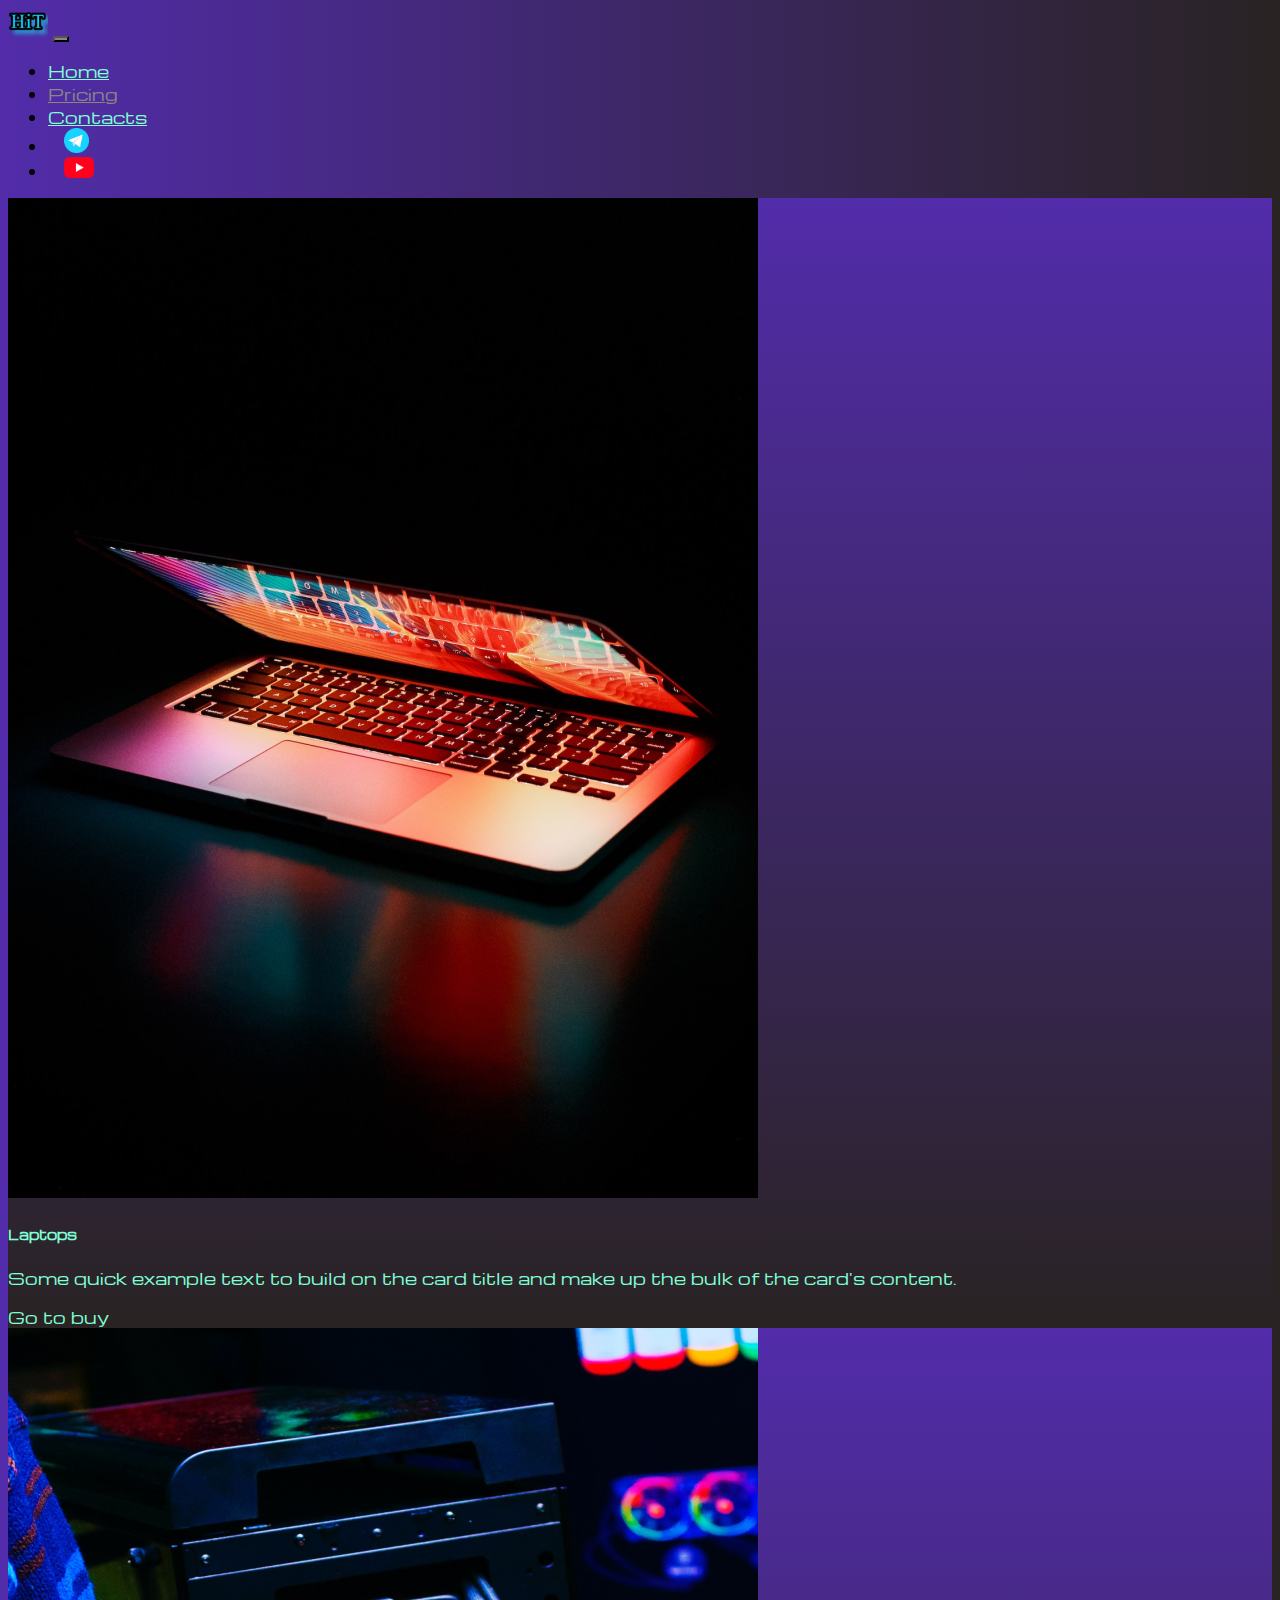
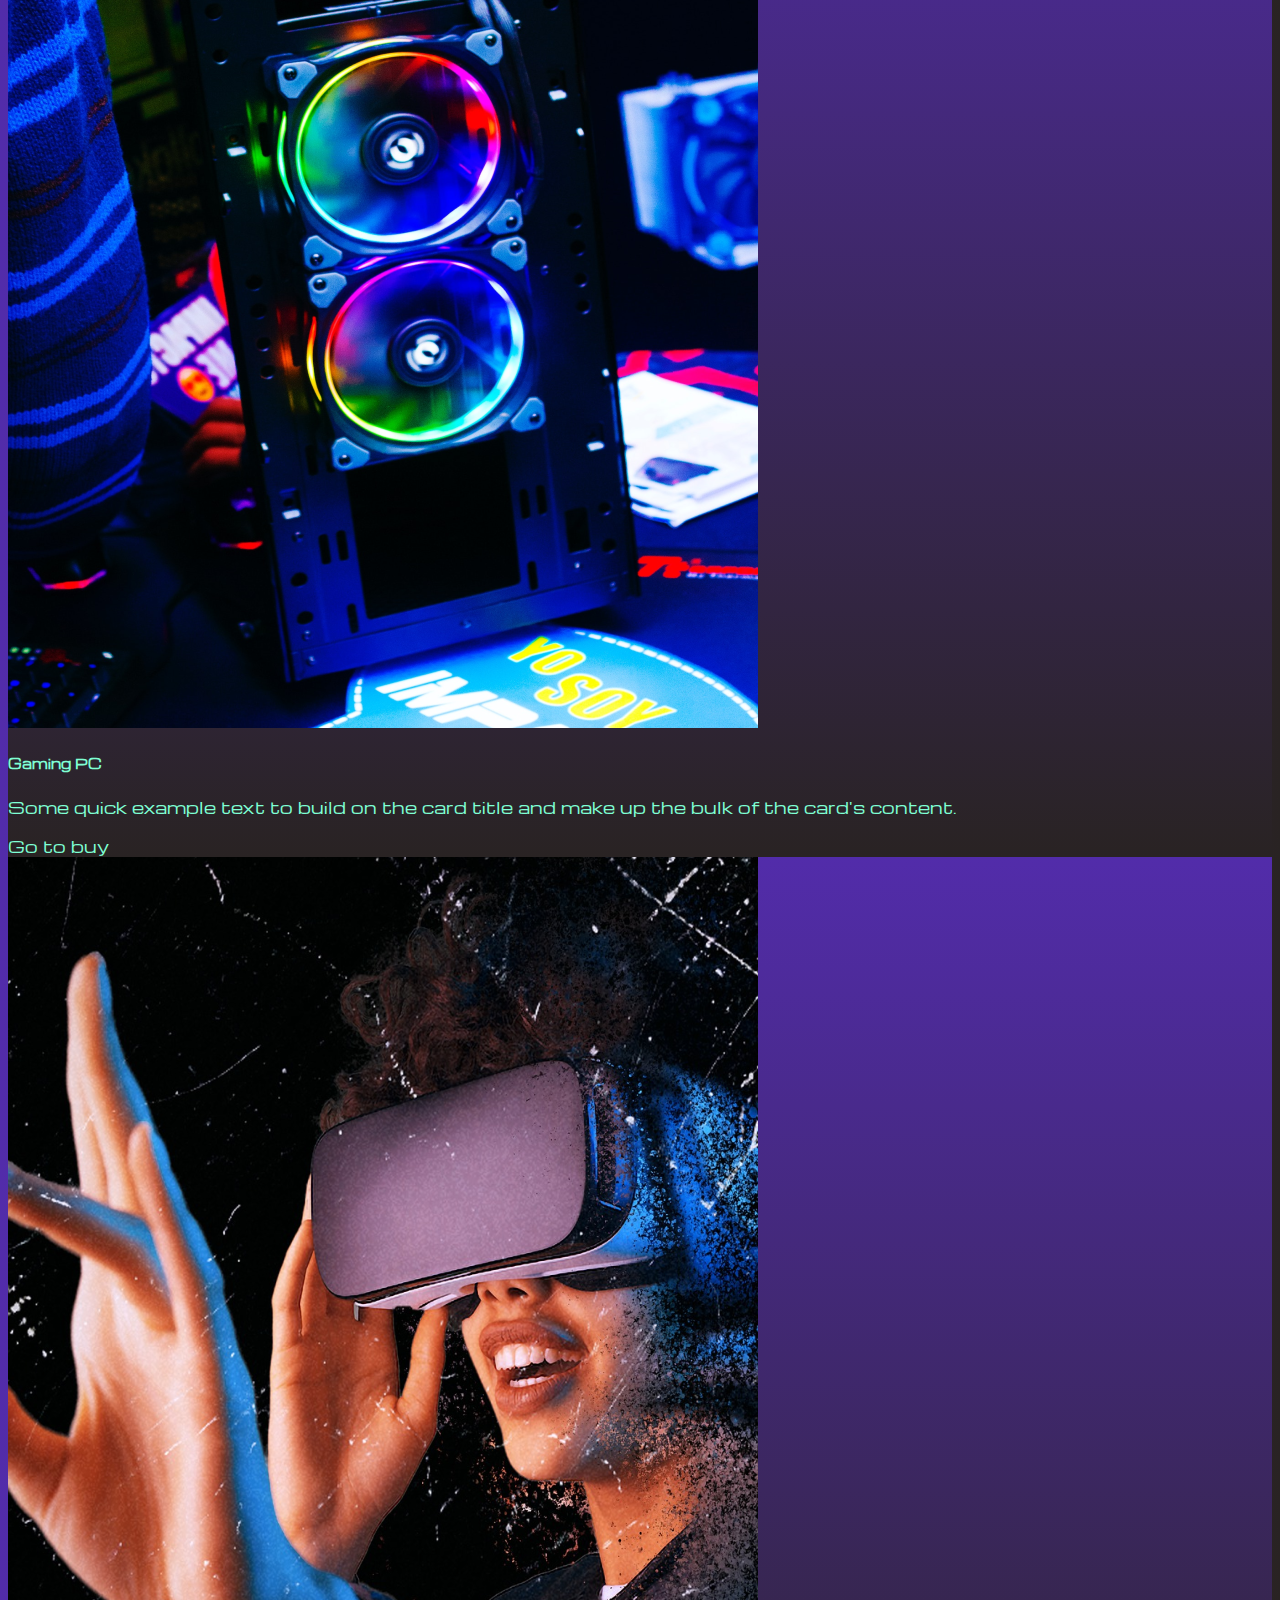
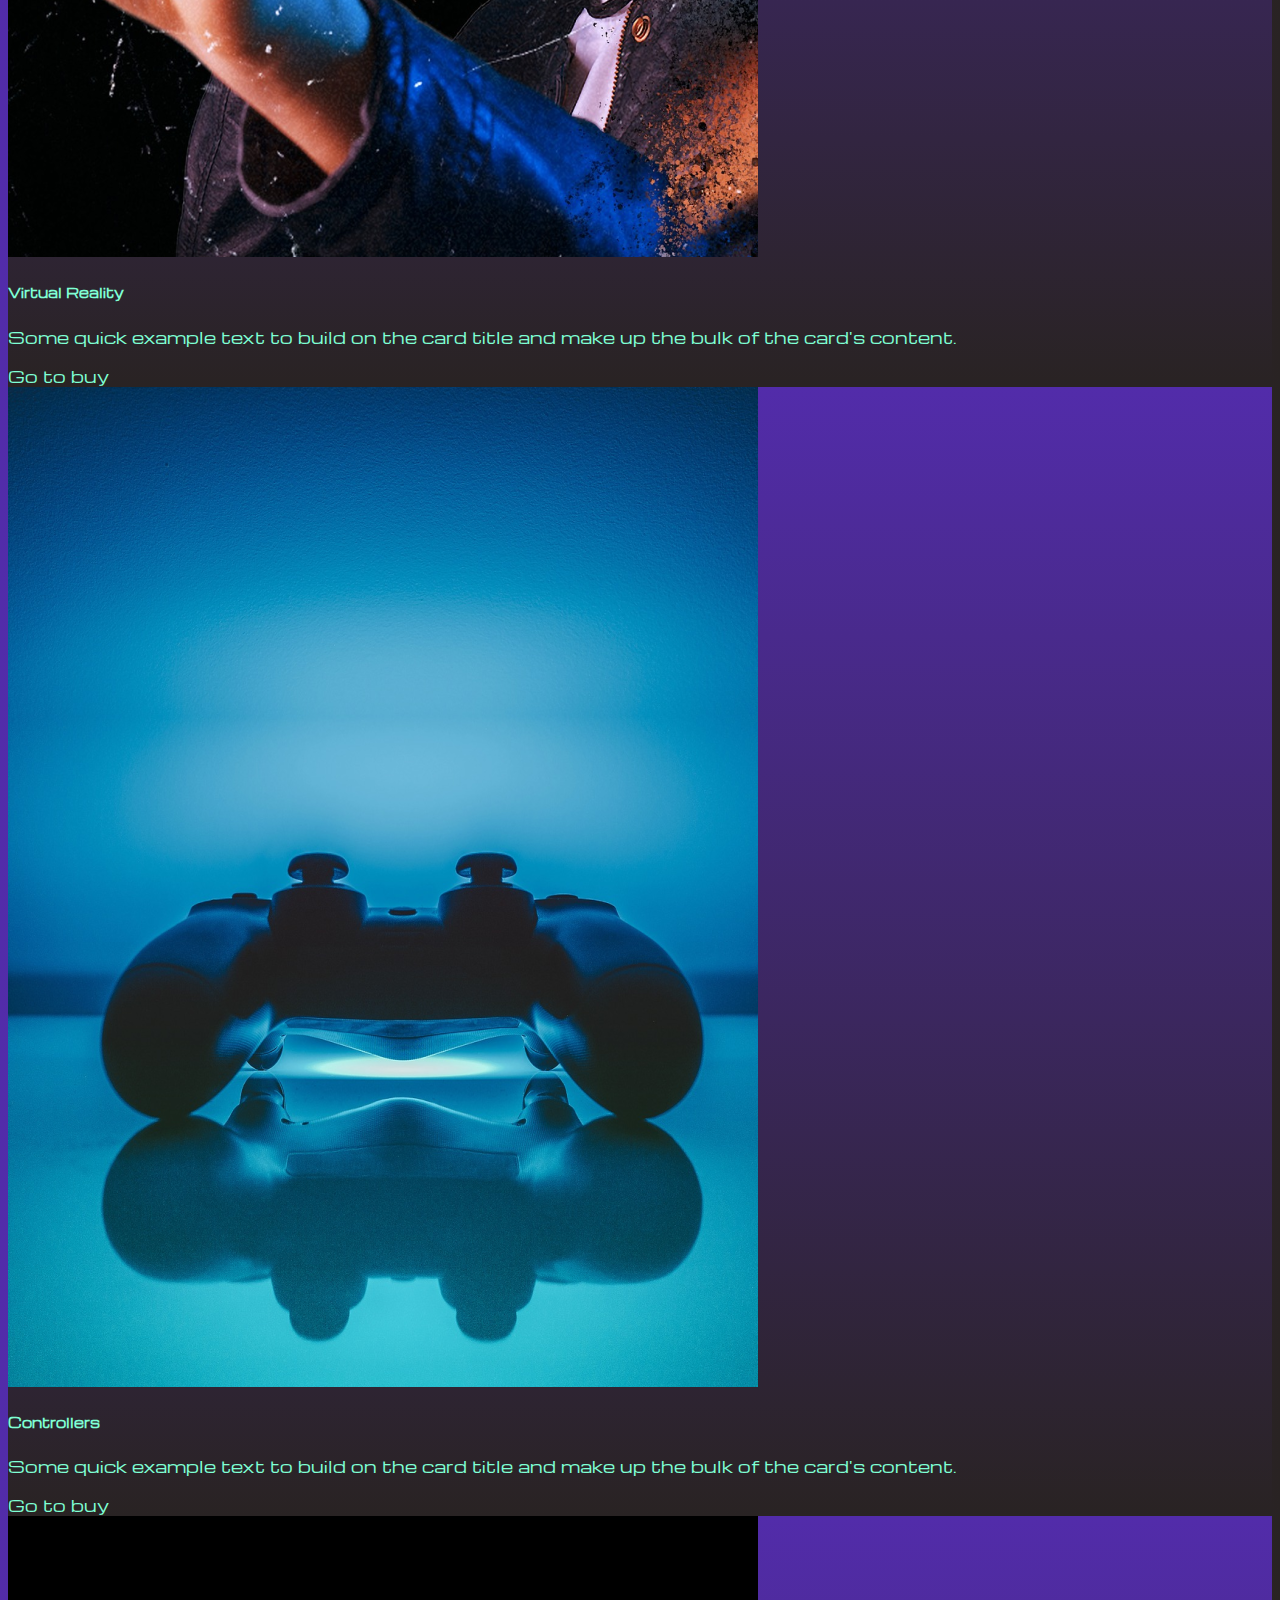
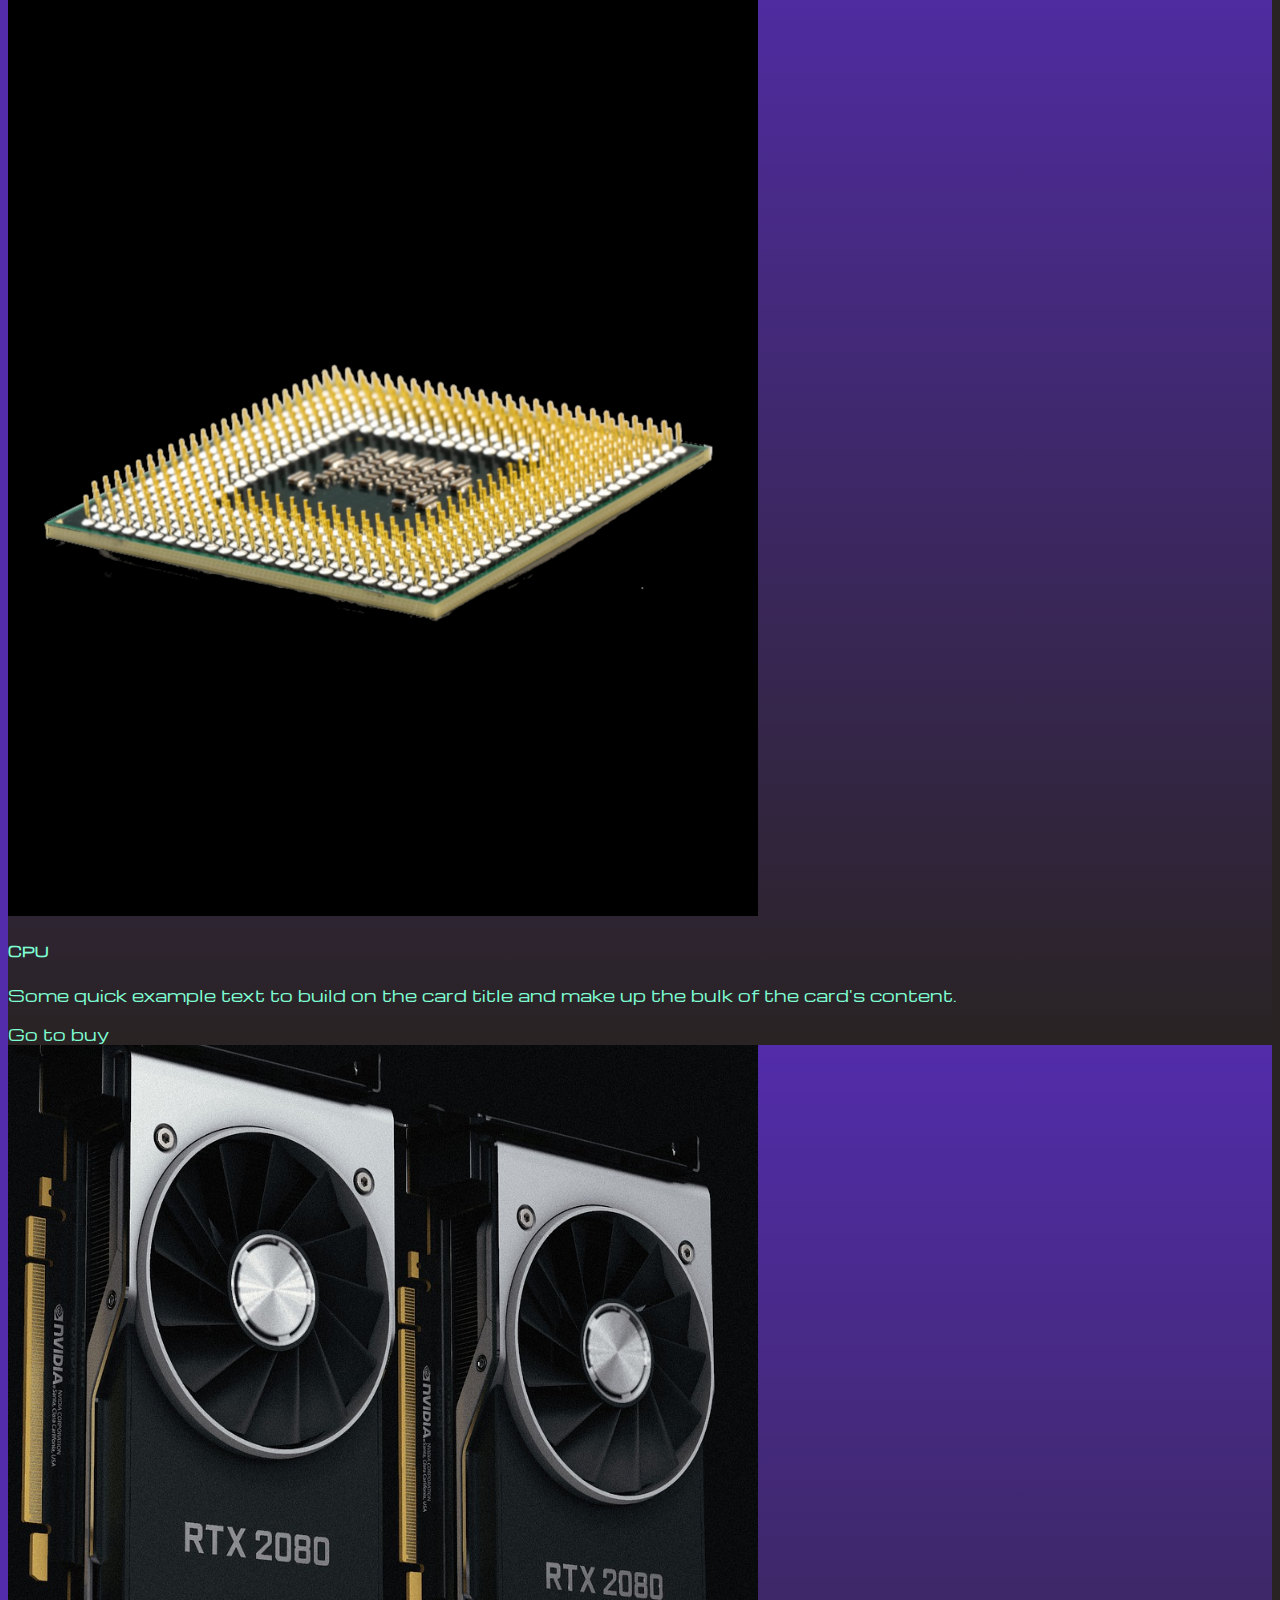
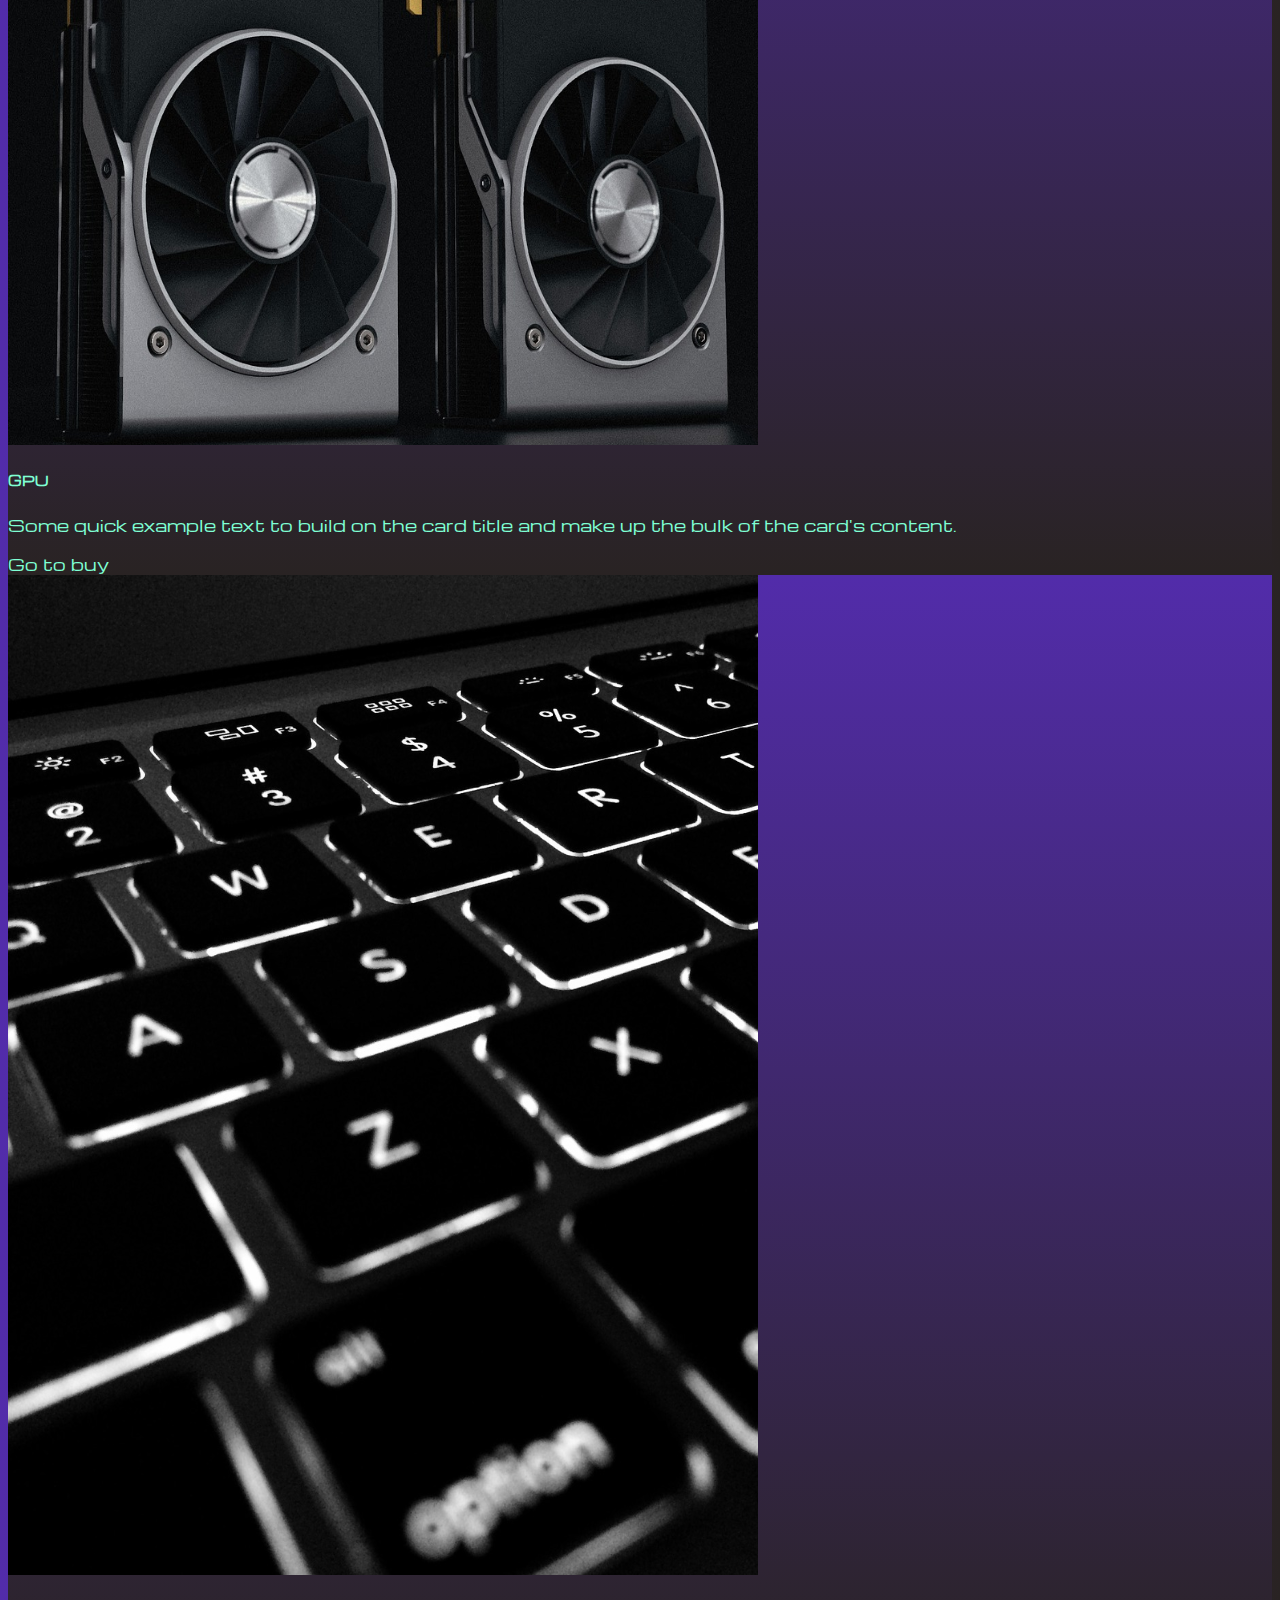
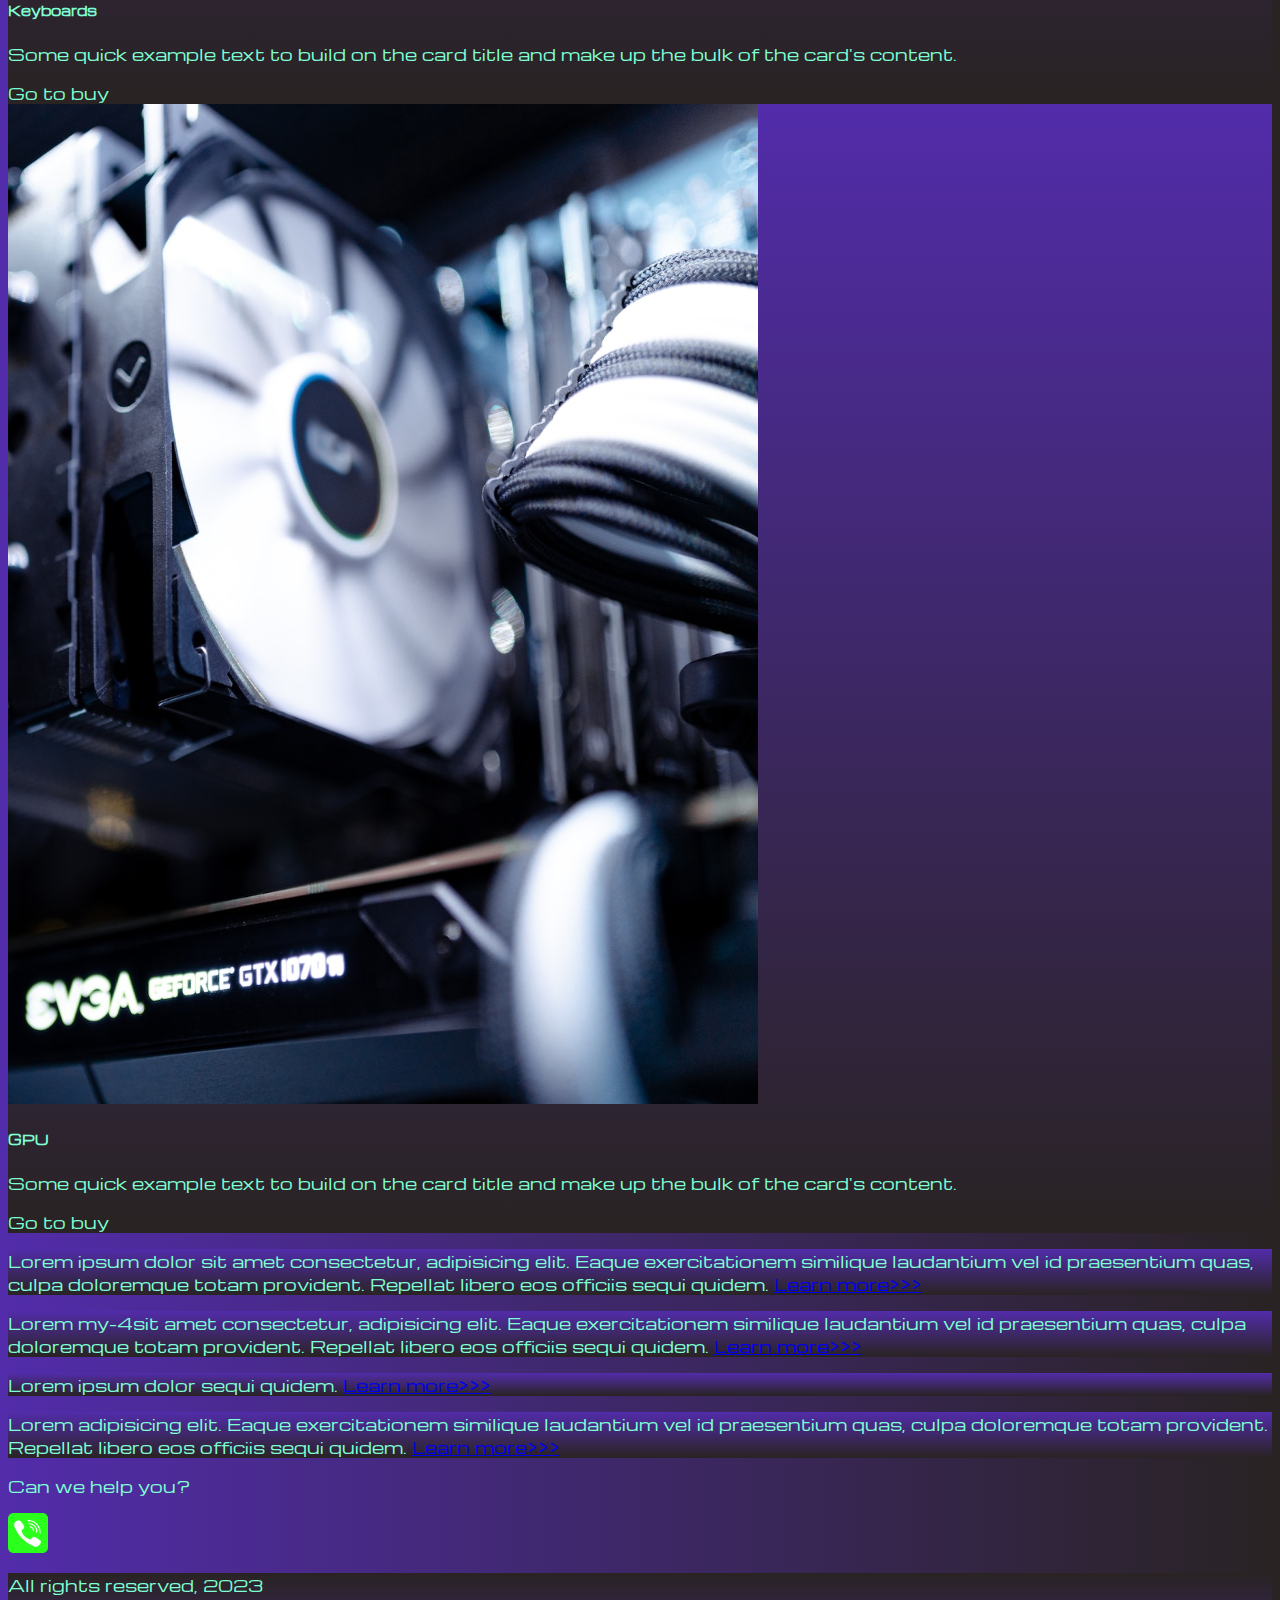
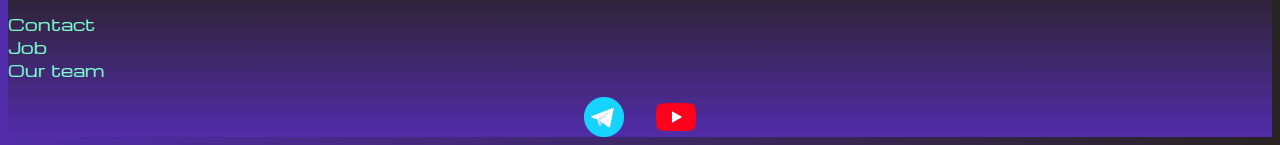
<file: pricing.html>
<!DOCTYPE html>
<html lang="en">

<head>
    <meta charset="UTF-8">
    <meta name="viewport" content="width=device-width, initial-scale=1.0">
    <link href="https://cdn.jsdelivr.net/npm/bootstrap@5.2.3/dist/css/bootstrap.min.css" rel="stylesheet"
        integrity="sha384-rbsA2VBKQhggwzxH7pPCaAqO46MgnOM80zW1RWuH61DGLwZJEdK2Kadq2F9CUG65" crossorigin="anonymous">
    <link rel="stylesheet" href="Source/styles/my_css.css">
    <link rel="apple-touch-icon" sizes="180x180" href="Source/files/favicon.io/apple-touch-icon.png">
    <link rel="icon" type="image/png" sizes="32x32" href="Source/files/favicon.io/favicon-32x32.png">
    <link rel="icon" type="image/png" sizes="16x16" href="Source/files/favicon.io/favicon-16x16.png">
    <link rel="manifest" href="Source/files/favicon.io/site.webmanifest">
    <title>Pricing</title>
</head>

<body>
    <header>
        <nav class="navbar navbar-expand-lg bg-dark">
            <div class="container-fluid">
                <a class="navbar-brand" href="/"><img src="Source/files/logo.png" alt="logo"></a>
                <button class="navbar-toggler" type="button" data-bs-toggle="collapse" data-bs-target="#navbarNav"
                    aria-controls="navbarNav" aria-expanded="false" aria-label="Toggle navigation">
                    <span class="navbar-toggler-icon"></span>
                </button>
                <div class="collapse navbar-collapse" id="navbarNav">
                    <ul class="navbar-nav">
                        <li class="nav-item">
                            <a class="nav-link" aria-current="page" href="/">Home</a>
                        </li>
                        <li class="nav-item">
                            <a class="nav-link active" href="pricing.html">Pricing</a>
                        </li>
                        <li class="nav-item">
                            <a class="nav-link" href="pricing.html">Contacts</a>
                        </li>
                        <li class="nav-item">
                            <a class="nav-link" href="pricing.html">
                                <img style="width: 25px; margin-inline: 1em;" src="Source/files/tg.png" alt="Telegram">
                            </a>
                        </li>
                        <li class="nav-item">
                            <a class="nav-link" href="pricing.html">
                                <img style="width: 30px; margin-inline: 1em;" src="Source/files/yt.png" alt="Youtube">
                            </a>
                        </li>
                    </ul>
                </div>
            </div>
        </nav>

    </header>

    <section>
        <div class="container-fluid m-4">
            <div class="row">
                <div class="col-lg-1">
                    <!-- отступ     -->
                </div>
                <!-- поле с картами -->
                <div class="col-lg-8 col-md-12">
                    <div class="row">
                        <div class="col-lg-4 col-md-6 mt-4">
                            <div class="card">
                                <a href="#"><img src="Source/images/laptop.png" class="card-img-top" alt="Laptop"></a>
                                <div class="card-body">
                                    <a href="#">
                                        <h5 class="card-title">Laptops</h5>
                                    </a>
                                    <p class="card-text"><a href="#">
                                            Some quick example text to build on the card title and make up
                                            the bulk
                                            of the card's content.
                                        </a></p>
                                    <a href="#" class="btn btn-primary">Go to buy</a>
                                </div>
                            </div>
                        </div>
                        <div class="col-lg-4 col-md-6 mt-4">
                            <div class="card">
                                <img src="Source/images/gaming pc.png" class="card-img-top" alt="GamePC">
                                <div class="card-body">
                                    <h5 class="card-title">Gaming PC</h5>
                                    <p class="card-text">Some quick example text to build on the card title and make up
                                        the bulk
                                        of the card's content.</p>
                                    <a href="#" class="btn btn-primary">Go to buy</a>
                                </div>
                            </div>
                        </div>
                        <div class="col-lg-4 col-md-6 mt-4">
                            <div class="card">
                                <img src="Source/images/vr.png" class="card-img-top" alt="Virtual Reality">
                                <div class="card-body">
                                    <h5 class="card-title">Virtual Reality</h5>
                                    <p class="card-text">Some quick example text to build on the card title and make up
                                        the bulk
                                        of the card's content.</p>
                                    <a href="#" class="btn btn-primary">Go to buy</a>
                                </div>
                            </div>
                        </div>
                        <div class="col-lg-4 col-md-6 mt-4">
                            <div class="card">
                                <img src="Source/images/controller.png" class="card-img-top" alt="Controller">
                                <div class="card-body">
                                    <h5 class="card-title">Controllers</h5>
                                    <p class="card-text">Some quick example text to build on the card title and make up
                                        the bulk
                                        of the card's content.</p>
                                    <a href="#" class="btn btn-primary">Go to buy</a>
                                </div>
                            </div>
                        </div>
                        <div class="col-lg-4 col-md-6 mt-4">
                            <div class="card">
                                <img src="Source/images/cpu.png" class="card-img-top" alt="CPU">
                                <div class="card-body">
                                    <h5 class="card-title">CPU</h5>
                                    <p class="card-text">Some quick example text to build on the card title and make up
                                        the bulk
                                        of the card's content.</p>
                                    <a href="#" class="btn btn-primary">Go to buy</a>
                                </div>
                            </div>
                        </div>
                        <div class="col-lg-4 col-md-6 mt-4">
                            <div class="card">
                                <img src="Source/images/gpu.png" class="card-img-top" alt="GPU">
                                <div class="card-body">
                                    <h5 class="card-title">GPU</h5>
                                    <p class="card-text">Some quick example text to build on the card title and make up
                                        the bulk
                                        of the card's content.</p>
                                    <a href="#" class="btn btn-primary">Go to buy</a>
                                </div>
                            </div>
                        </div>

                        <div class="col-lg-4 col-md-6 mt-4">
                            <div class="card">
                                <img src="Source/images/acc.png" class="card-img-top" alt="Keyboards">
                                <div class="card-body">
                                    <h5 class="card-title">Keyboards</h5>
                                    <p class="card-text">Some quick example text to build on the card title and make up
                                        the bulk
                                        of the card's content.</p>
                                    <a href="#" class="btn btn-primary">Go to buy</a>
                                </div>
                            </div>
                        </div>

                        <div class="col-lg-4 col-md-6 mt-4">
                            <div class="card">
                                <img src="Source/images/other.png" class="card-img-top" alt="Others">
                                <div class="card-body">
                                    <h5 class="Others">GPU</h5>
                                    <p class="card-text">Some quick example text to build on the card title and make up
                                        the bulk
                                        of the card's content.</p>
                                    <a href="#" class="btn btn-primary">Go to buy</a>
                                </div>
                            </div>
                        </div>
                    </div>
                </div>

                <!-- боковая правая панель -->

                <div class="col-lg-3 col-md-12">
                    <div class="row px-2">
                        <div class="col-lg-12 sidebar my-4">
                            <p>Lorem ipsum dolor sit amet consectetur, adipisicing elit. Eaque exercitationem similique
                                laudantium vel id praesentium quas, culpa doloremque totam provident. Repellat libero
                                eos officiis sequi quidem. <a href="#">Learn more>>></a></p>

                        </div>
                        <div class="col-lg-12 sidebar my-4">
                            <p>Lorem my-4sit amet consectetur, adipisicing elit. Eaque exercitationem similique
                                laudantium vel id praesentium quas, culpa doloremque totam provident. Repellat libero
                                eos officiis sequi quidem. <a href="#">Learn more>>></a></p>

                        </div>
                        <div class="col-lg-12 sidebar my-4">
                            <p>Lorem ipsum dolor sequi quidem. <a href="#">Learn more>>></a></p>

                        </div>
                        <div class="col-lg-12 sidebar my-4">
                            <p>Lorem adipisicing elit. Eaque exercitationem similique laudantium vel id praesentium
                                quas, culpa doloremque totam provident. Repellat libero eos officiis sequi quidem. <a
                                    href="#">Learn more>>></a></p>

                        </div>
                    </div>

                </div>
            </div>
           
            <div class="col-lg-12 col-md-12 text-center mt-4">
                <p>Can we help you?</p>

            </div>
            <div class="col-lg-12 col-md-12 text-center">

                <img class="call-anim" style="width: 40px; " src="Source/files/phone.png" alt="Helpring">

            </div>

        </div>

    </section>

    <footer class="m">
        <div class="conteiner-fluid">
            <div class="row">
                <div class="col-lg-4 col-md-12 footer-text text-center">
                    <p>All rights reserved, 2023</p>

                </div>
                <div class="col-lg-4 col-md-12 footer-text text-center">
                    <p>Contact <br> Job <br> Our team</p>

                </div>
                <div class="col-lg-4 col-md-12 media-links">
                    <img style="width: 40px; margin-inline: 1em;" src="Source/files/tg.png" alt="Telegram">
                    <img style="width: 40px; margin-inline: 1em;" src="Source/files/yt.png" alt="Youtube">

                </div>

            </div>



        </div>



    </footer>


    <script src="https://cdn.jsdelivr.net/npm/bootstrap@5.2.3/dist/js/bootstrap.bundle.min.js"
        integrity="sha384-kenU1KFdBIe4zVF0s0G1M5b4hcpxyD9F7jL+jjXkk+Q2h455rYXK/7HAuoJl+0I4"
        crossorigin="anonymous"></script>


</body>

</html>
</file>
<file: Source/styles/my_css.css>
@import url(https://fonts.googleapis.com/css?family=Michroma&display=swap);

body {
    font-family: Michroma, sans-serif;
    background: linear-gradient(270deg, #292323 0%, #522caa 100%);
}

p {
    color: aquamarine;
}
.nav-link {
    color: aquamarine;
}
.navbar-nav .nav-link.active {
    color: rgb(137, 135, 132);
}
.navbar-brand img {
    width: 40px;
}
.navbar-toggler {
    background-color:  rgb(137, 135, 132);
}
.sidebar {
    color: aquamarine;
    background: linear-gradient(0deg, #292323 0%, #522caa 100%);
}

.card {
    background: linear-gradient(0deg, #292323 0%, #522caa 100%);
    color: aquamarine;

}

.card a {
    text-decoration: none;
    color: aquamarine;

}
.slide-text,
.footer-text {
    color: aquamarine;
    margin: auto auto;
}

footer,
.btn-outline-primary {
    background: linear-gradient(180deg, #292323 0%, #522caa 100%);   

}

.media-links {
    display: flex;
    justify-content: center;
    align-items: center;
}
.call-anim {
    animation: call-help 2s ease 0s infinite normal forwards;
}

@keyframes call-help {
	0%,
	100% {
		transform: translateX(0%);
		transform-origin: 50% 50%;
	}

	15% {
		transform: translateX(-30px) rotate(6deg);
	}

	30% {
		transform: translateX(15px) rotate(-6deg);
	}

	45% {
		transform: translateX(-15px) rotate(3.6deg);
	}

	60% {
		transform: translateX(9px) rotate(-2.4deg);
	}

	75% {
		transform: translateX(-6px) rotate(1.2deg);
	}
}

@media (max-width: 755px) {
    .carousel-indicators {
        display: none;
    }
}
</file>
